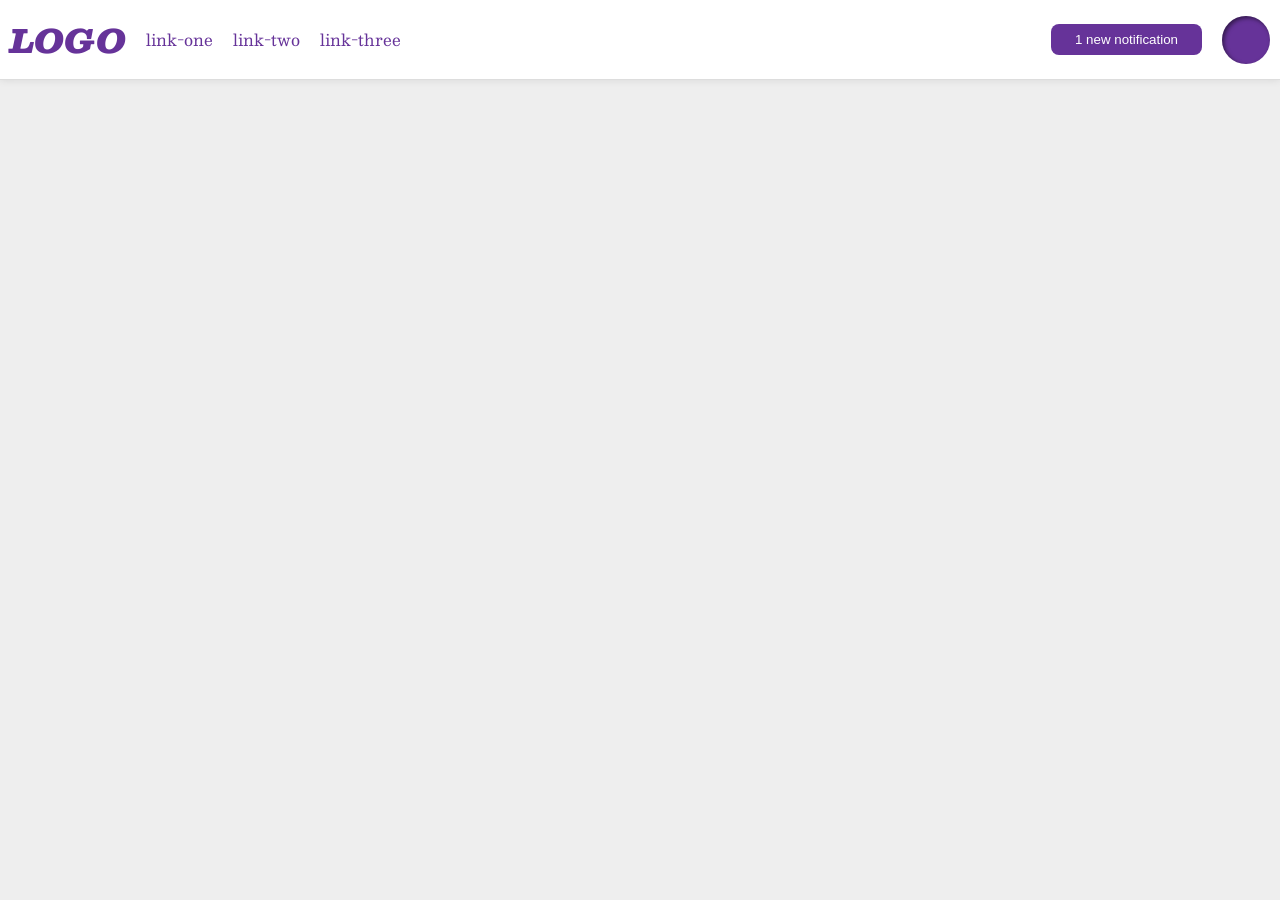
<file: foundations/flex/03-flex-header-2/index.html>
<!DOCTYPE html>
<html lang="en">
  <head>
    <meta charset="UTF-8">
    <meta http-equiv="X-UA-Compatible" content="IE=edge">
    <meta name="viewport" content="width=device-width, initial-scale=1.0">
    <title>Flex Header 2</title>
    <link rel="stylesheet" href="style.css">
  </head>
  <body>
    <div class="header">
      <div class="container">
        <div class="left-items">
          <div class="logo">
            LOGO
          </div>
          <ul class="links">
            <li><a href="https://google.com">link-one</a></li>
            <li><a href="https://google.com">link-two</a></li>
            <li><a href="https://google.com">link-three</a></li>
          </ul>
        </div>
        <div class="right-items">
          <button class="notifications">
            1 new notification
          </button>
          <div class="profile-image"></div>
        </div>
      </div>
    </div>
  </body>
</html>
</file>
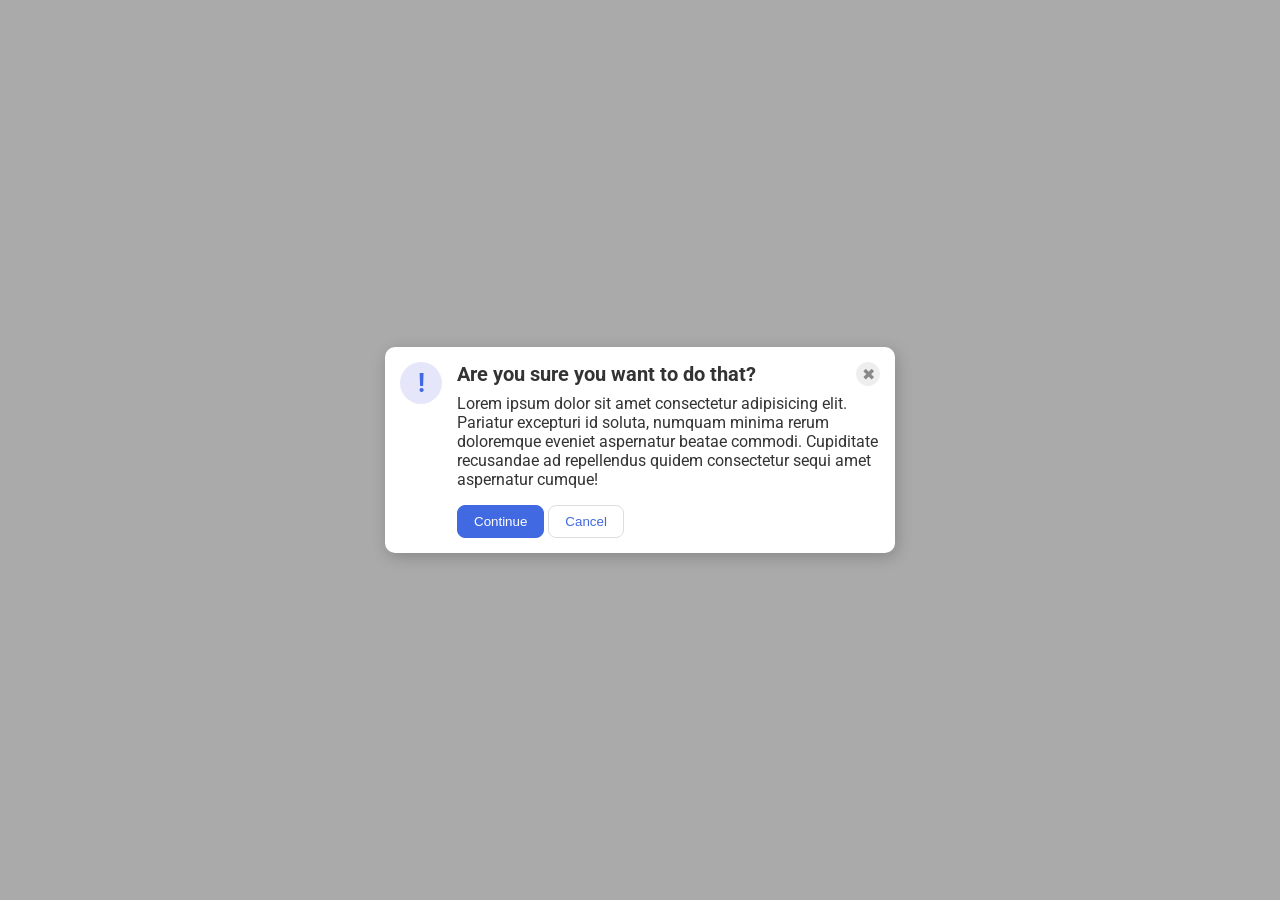
<file: foundations/flex/05-flex-modal/index.html>
<!DOCTYPE html>
<html lang="en">
  <head>
    <meta charset="UTF-8">
    <meta http-equiv="X-UA-Compatible" content="IE=edge">
    <meta name="viewport" content="width=device-width, initial-scale=1.0">
    <link rel="stylesheet" href="style.css">
    <title>Modal</title>
  </head>
  <body>
    <div class="modal">

        <div class="icon">!</div>

        <div class="container">

          <div class="header">Are you sure you want to do that?
              <button class="close-button">✖</button>
          </div>
          <div class="text">Lorem ipsum dolor sit amet consectetur adipisicing elit. Pariatur excepturi id soluta, numquam minima rerum doloremque eveniet aspernatur beatae commodi. Cupiditate recusandae ad repellendus quidem consectetur sequi amet aspernatur cumque!</div>
          <button class="continue">Continue</button>
          <button class="cancel">Cancel</button>
        </div>
    </div>
  </body>
</html>
</file>
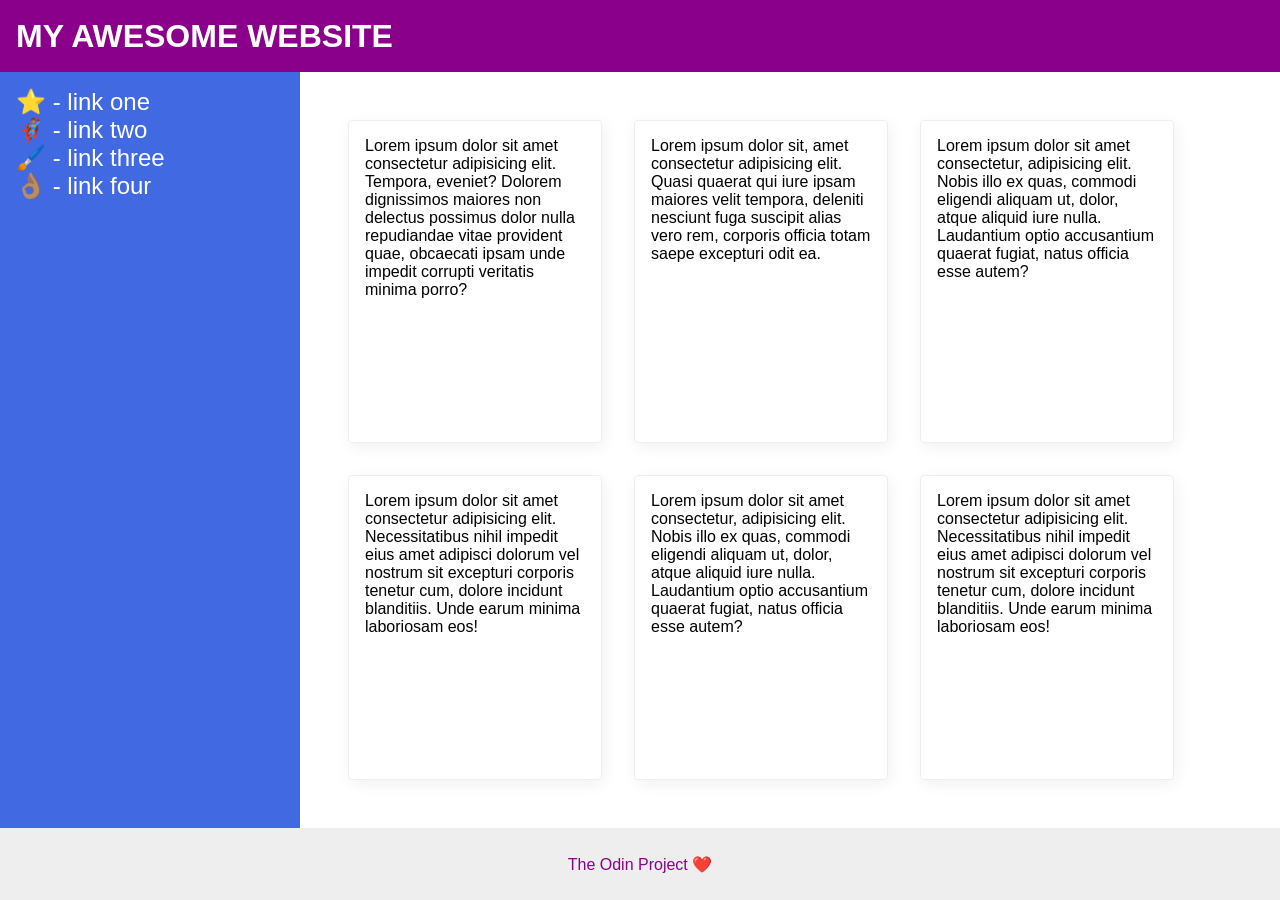
<file: foundations/flex/07-flex-layout-2/index.html>
<!DOCTYPE html>
<html lang="en">
  <head>
    <meta charset="UTF-8">
    <meta http-equiv="X-UA-Compatible" content="IE=edge">
    <meta name="viewport" content="width=device-width, initial-scale=1.0">
    <title>The Holy Grail</title>
    <link rel="stylesheet" href="style.css">
  </head>
  <body>

    <div class="header">
      MY AWESOME WEBSITE
    </div>

    <div class="content">
      <div class="sidebar">
        <ul>
          <li><a href="#">⭐ - link one</a></li>
          <li><a href="#">🦸🏽‍♂️ - link two</a></li>
          <li><a href="#">🖌️ - link three</a></li>
          <li><a href="#">👌🏽 - link four</a></li>
        </ul>
      </div>

      <div class="cards">
        <div class="card">Lorem ipsum dolor sit amet consectetur adipisicing elit. Tempora, eveniet? Dolorem dignissimos maiores non delectus possimus dolor nulla repudiandae vitae provident quae, obcaecati ipsam unde impedit corrupti veritatis minima porro?</div>
        <div class="card">Lorem ipsum dolor sit, amet consectetur adipisicing elit. Quasi quaerat qui iure ipsam maiores velit tempora, deleniti nesciunt fuga suscipit alias vero rem, corporis officia totam saepe excepturi odit ea.</div>
        <div class="card">Lorem ipsum dolor sit amet consectetur, adipisicing elit. Nobis illo ex quas, commodi eligendi aliquam ut, dolor, atque aliquid iure nulla. Laudantium optio accusantium quaerat fugiat, natus officia esse autem?</div>
        <div class="card">Lorem ipsum dolor sit amet consectetur adipisicing elit. Necessitatibus nihil impedit eius amet adipisci dolorum vel nostrum sit excepturi corporis tenetur cum, dolore incidunt blanditiis. Unde earum minima laboriosam eos!</div>
        <div class="card">Lorem ipsum dolor sit amet consectetur, adipisicing elit. Nobis illo ex quas, commodi eligendi aliquam ut, dolor, atque aliquid iure nulla. Laudantium optio accusantium quaerat fugiat, natus officia esse autem?</div>
        <div class="card">Lorem ipsum dolor sit amet consectetur adipisicing elit. Necessitatibus nihil impedit eius amet adipisci dolorum vel nostrum sit excepturi corporis tenetur cum, dolore incidunt blanditiis. Unde earum minima laboriosam eos!</div>
      </div>
    </div>
    
    <div class="footer">
      The Odin Project ❤️
    </div>

  </body>
</html>
</file>
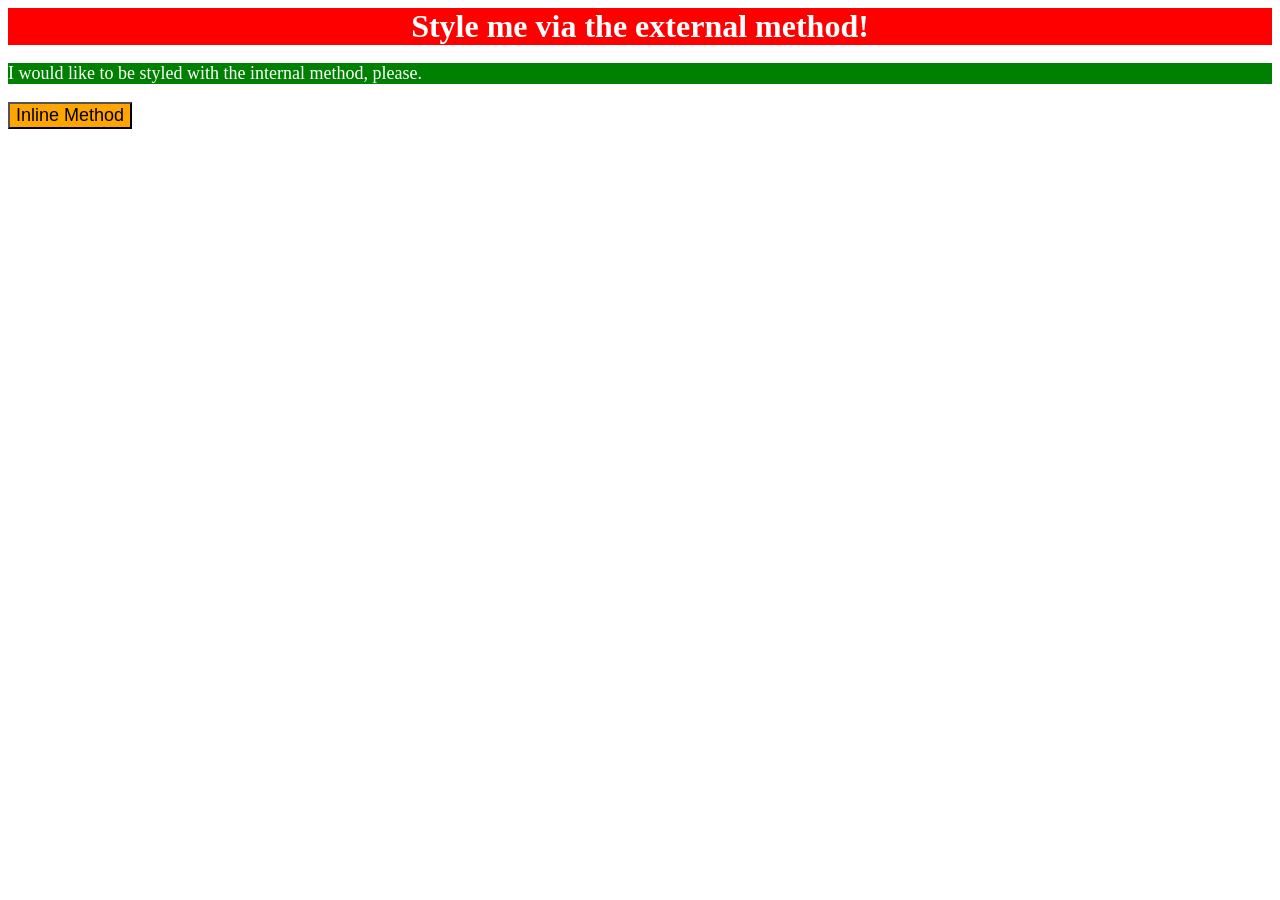
<file: foundations/intro-to-css/01-css-methods/index.html>
<!DOCTYPE html>
<html lang="en">
  <head>
    <meta charset="UTF-8">
    <meta http-equiv="X-UA-Compatible" content="IE=edge">
    <meta name="viewport" content="width=device-width, initial-scale=1.0">
    <link rel="stylesheet" href="styles.css">
    <style>
      p {
        background-color: green;
        color:white;
        font-size: 18px;
      }
    </style>
    <title>Methods for Adding CSS</title>
  </head>
  <body>
    <div>Style me via the external method!</div>
    <p>I would like to be styled with the internal method, please.</p>
    <button style="background-color: orange; font-size: 18px;">Inline Method</button>
  </body>
</html>
</file>
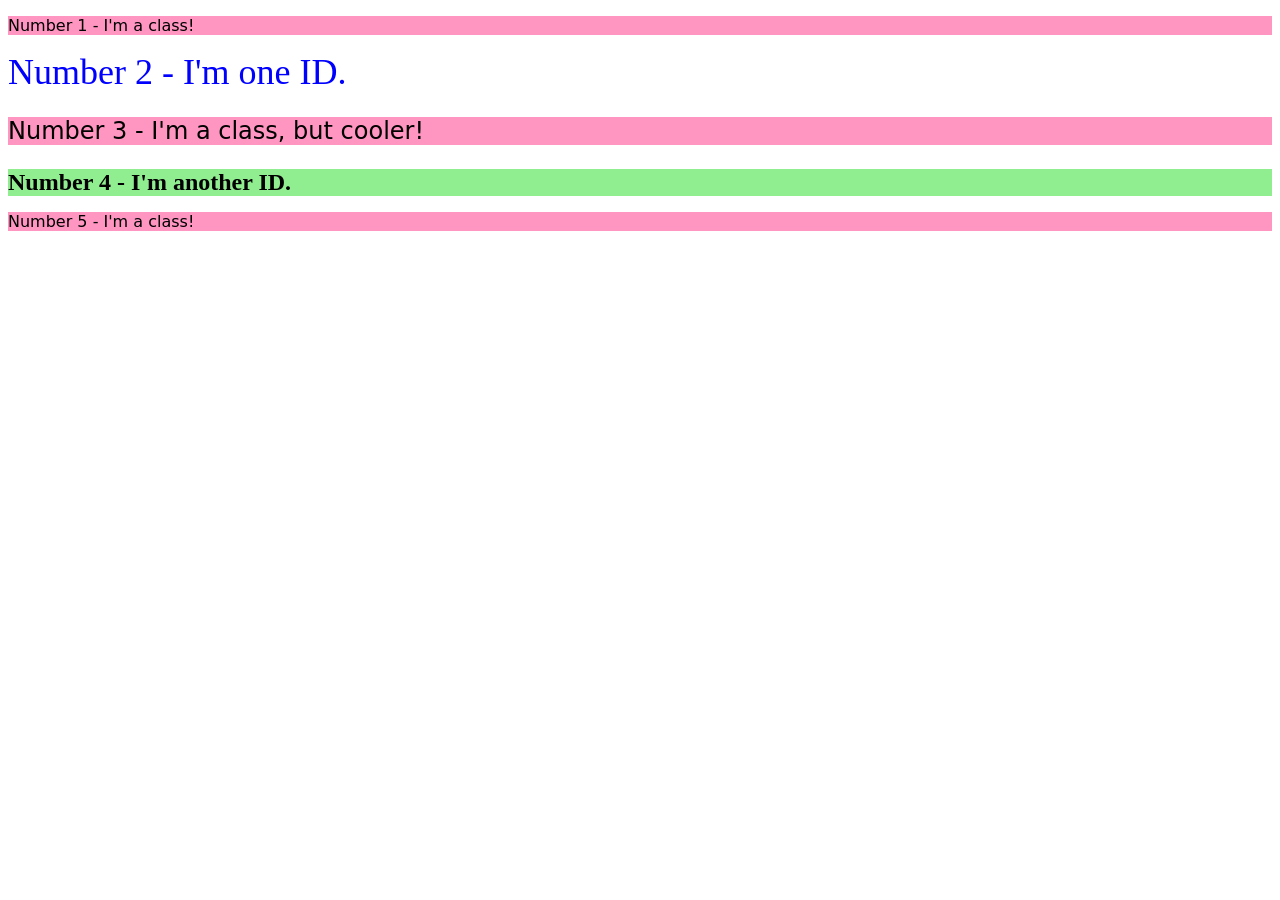
<file: foundations/intro-to-css/02-class-id-selectors/index.html>
<!DOCTYPE html>
<html lang="en">
  <head>
    <meta charset="UTF-8">
    <meta http-equiv="X-UA-Compatible" content="IE=edge">
    <meta name="viewport" content="width=device-width, initial-scale=1.0">
    <title>Class and ID Selectors</title>
    <link rel="stylesheet" href="style.css">
  </head>
  <body>
    <p class="odd">Number 1 - I'm a class!</p>
    <div id="first">Number 2 - I'm one ID.</div>
    <p class="odd cooler">Number 3 - I'm a class, but cooler!</p>
    <div class="cooler" id="second">Number 4 - I'm another ID.</div>
    <p class="odd">Number 5 - I'm a class!</p>
  </body>
</html>
</file>
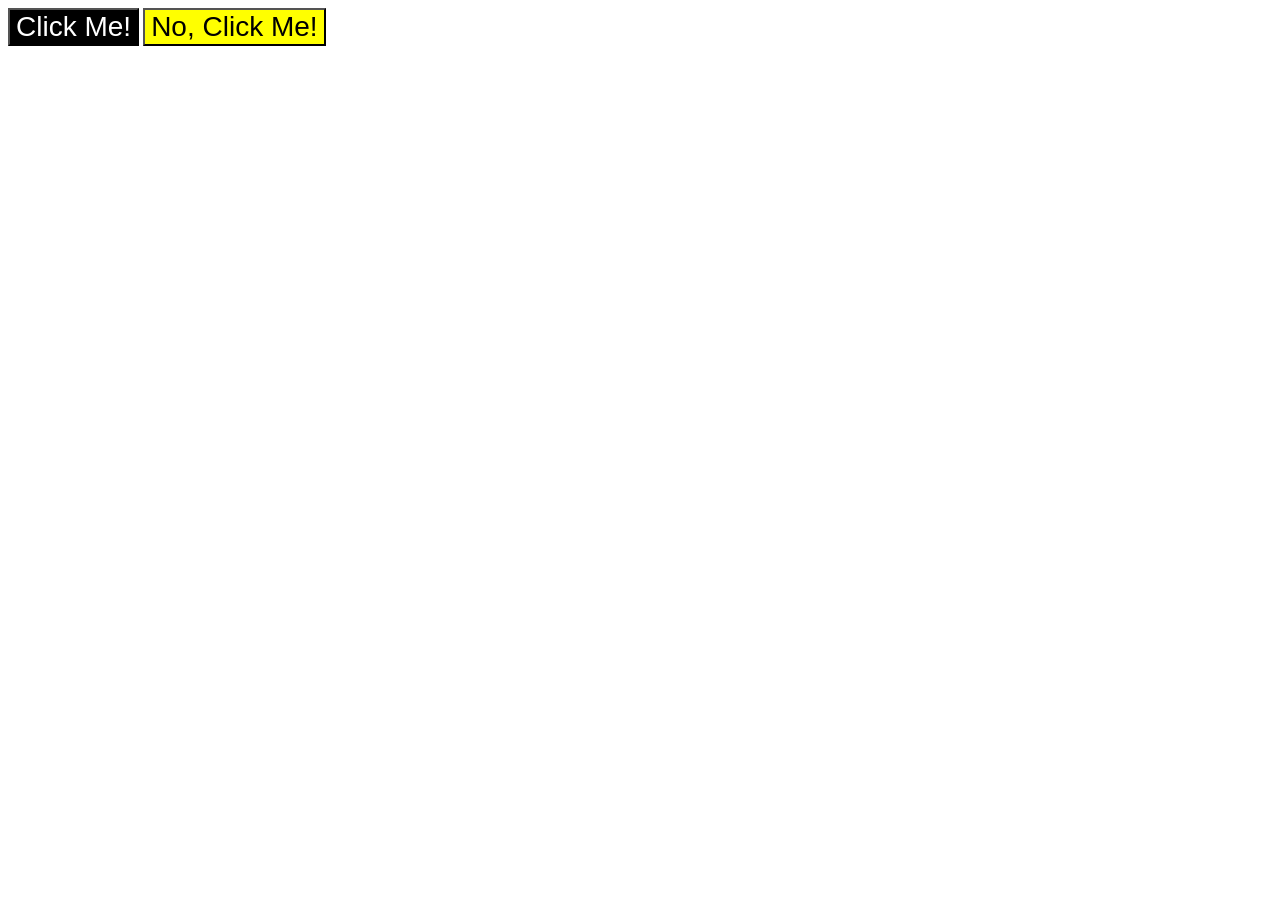
<file: foundations/intro-to-css/03-grouping-selectors/index.html>
<!DOCTYPE html>
<html lang="en">
  <head>
    <meta charset="UTF-8">
    <meta http-equiv="X-UA-Compatible" content="IE=edge">
    <meta name="viewport" content="width=device-width, initial-scale=1.0">
    <title>Grouping Selectors</title>
    <link rel="stylesheet" href="style.css">
  </head>
  <body>
    <button class="first-button">Click Me!</button>
    <button class="second-button">No, Click Me!</button>
  </body>
</html>
</file>
<file: foundations/flex/03-flex-header-2/style.css>
/* this is some magical font-importing.  
you'll learn about it later. */
@import url('https://fonts.googleapis.com/css2?family=Besley:ital,wght@0,400;1,900&display=swap');

body {
  margin: 0;
  background: #eee;
  font-family: Besley, serif;
}

.header {
  background: white;
  border-bottom: 1px solid #ddd;
  box-shadow: 0 0 8px rgba(0,0,0,.1);
}

.container {
  display: flex;
  justify-content: space-between;
  padding: 10px;
}

.left-items,
.right-items {
  display: flex;
  align-items: center;
  gap: 20px;
}

.profile-image {
  background: rebeccapurple;
  box-shadow: inset 2px 2px 4px rgba(0,0,0,.5);
  border-radius: 50%;
  width: 48px;
  height: 48px;
}

.logo {
  color: rebeccapurple;
  font-size: 32px;
  font-weight: 900;
  font-style: italic;
}

button {
  border: none;
  border-radius: 8px;
  background: rebeccapurple;
  color: white;
  padding: 8px 24px;
}

a {
  /* this removes the line under our links */
  text-decoration: none;
  color: rebeccapurple;
}

ul {
  list-style-type: none;
  display: flex;
  padding: 0;
  column-gap: 20px;
}
</file>
<file: foundations/flex/05-flex-modal/style.css>
@import url('https://fonts.googleapis.com/css2?family=Roboto:wght@400;700&display=swap');

html, body {
  height: 100%;
}

body {
  font-family: Roboto, sans-serif;
  margin: 0;
  background: #aaa;
  color: #333;
  /* I'll give you this one for free lol */
  display: flex;
  align-items: center;
  justify-content: center;
}

.modal {
  background: white;
  width: 480px;
  border-radius: 10px;
  box-shadow: 2px 4px 16px rgba(0,0,0,.2);
}

.icon {
  color: royalblue;
  font-size: 26px;
  font-weight: 700;
  background: lavender;
  width: 42px;
  height: 42px;
  border-radius: 50%;
  display: flex;
  align-items: center;
  justify-content: center;
}

.close-button {
  background: #eee;
  border-radius: 50%;
  color: #888;
  font-weight: 400;
  font-size: 16px;
  height: 24px;
  width: 24px;
  display: flex;
  align-items: center;
  justify-content: center;
  border: 1px solid #eee;
  padding: 0;
}

button {
  cursor: pointer;
  padding: 8px 16px;
  border-radius: 8px;
}

button.continue {
  background: royalblue;
  border: 1px solid royalblue;
  color: white;
}

button.cancel {
  background: white;
  border: 1px solid #ddd;
  color: royalblue;
}

.modal {
  display: flex;
  padding: 15px;
  gap: 15px;
}

.icon {
  flex-shrink: 0;
}

.header {
  display: flex;
  justify-content: space-between;
  align-items: center;
  font-size: 20px;
  font-weight: 700;
  margin-bottom: 8px;
}

.text {
  margin-bottom: 16px;
}
</file>
<file: foundations/flex/07-flex-layout-2/style.css>
body {
  font-family: -apple-system, BlinkMacSystemFont, 'Segoe UI', Roboto, Oxygen, Ubuntu, Cantarell, 'Open Sans', 'Helvetica Neue', sans-serif;
  margin: 0;
  min-height: 100vh;
}

.header {
  height: 72px;
  background: darkmagenta;
  color: white;
}

.footer {
  height: 72px;
  background: #eee;
  color: darkmagenta;
}

.sidebar {
  width: 300px;
  background: royalblue;
  box-sizing: border-box;
}

.card {
  border: 1px solid #eee;
  box-shadow: 2px 4px 16px rgba(0,0,0,.06);
  border-radius: 4px;
}

/* SOLUTION */

body {
  display: flex;
  flex-direction: column;
}

.header {
  display: flex;
  font-size: 32px;
  font-weight: 900;
  justify-content: flex-start;
  align-items: center;
  padding: 0 16px;
}

body .content {
  display: flex;
  flex: 1;
}

.sidebar {
  flex: 1 0 300px;
  padding: 16px;
}

.footer {
  display: flex;
  justify-content: center;
  align-items: center;
}

.sidebar ul {
  list-style-type: none;
  margin: 0;
  padding: 0;
}

.sidebar a {
  font-size: 24px;
  color: white;
  text-decoration: none;
}

.cards {
  display: flex;
  padding: 48px;
  flex-wrap: wrap;
  gap: 32px;
}

.cards .card {
  width: 220px;
  padding: 16px;
}
</file>
<file: foundations/intro-to-css/01-css-methods/styles.css>
div {
    background-color: red;
    color: white;
    font-size: 32px;
    text-align: center;
    font-weight: bold;
}
</file>
<file: foundations/intro-to-css/02-class-id-selectors/style.css>
/* Add CSS Styling */
.odd {
    background-color: rgb(255, 150, 193);
    font-family: Verdana, "DejaVu Sans", sans-serif;
}

.cooler {
    font-size: 24px;
}

#first {
    color: rgb(0,0,255);
    font-size: 36px;
}

#second {
    background-color: rgb(144,238,144);
    font-weight: bold;
}
</file>
<file: foundations/intro-to-css/03-grouping-selectors/style.css>
/* Add CSS Styling */
.first-button,
.second-button {
    font-size: 28px;
    font-family: Helvetica, "Times New Roman", sans-serif;
}

.first-button {
    background-color: rgb(0,0,0);
    color: rgb(255,255,255);
}

.second-button {
    background-color: yellow;
}
</file>
